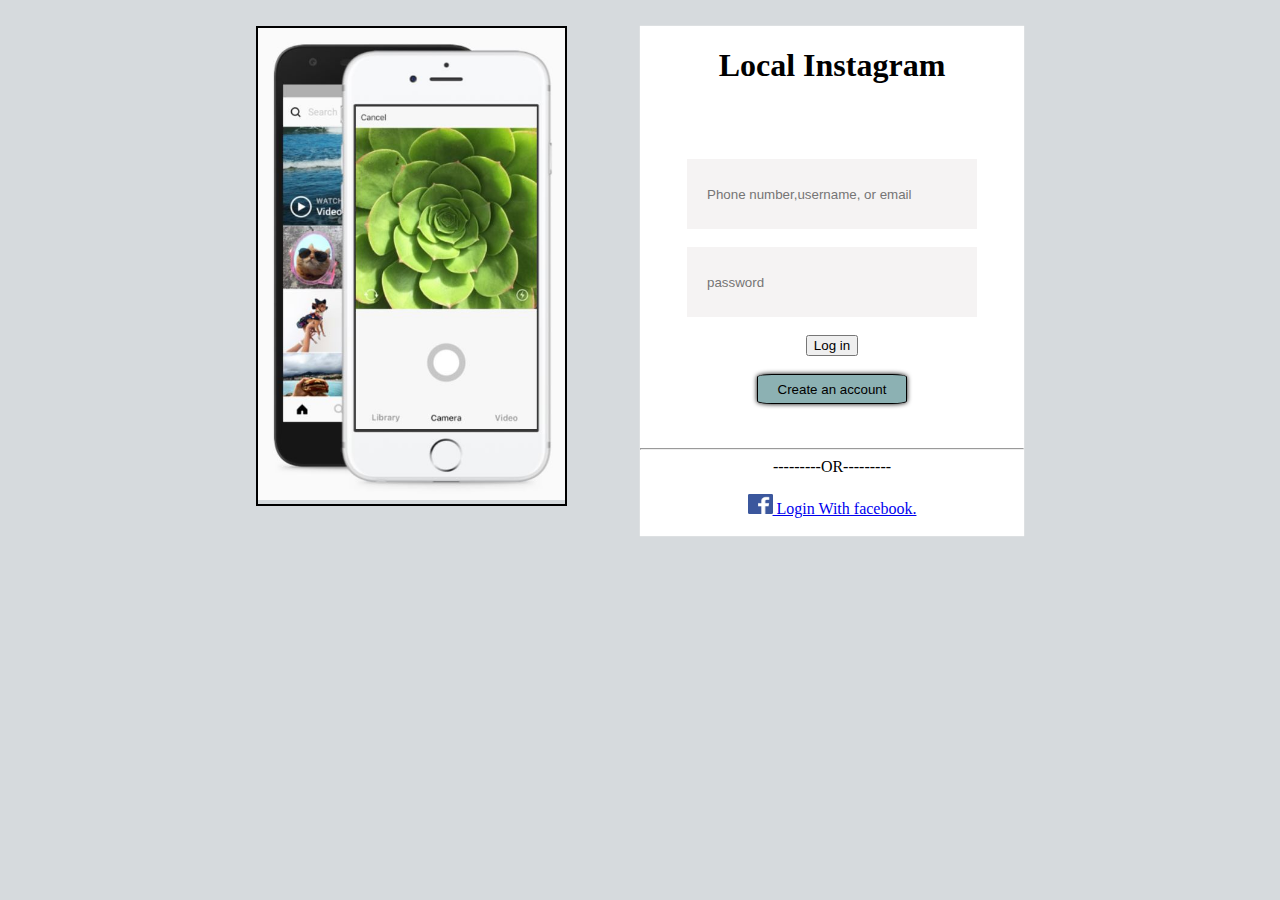
<file: index.html>
<!DOCTYPE html>
<html>
    <head>
        <title>Instagram</title>
        <style>
            body{
                margin: 0px;
            }
            #main{
               position:absolute;
                width: 100%;
                height: 100%;
                background-color: rgb(214, 218, 221);
            }
            #sub{
                margin: 2% 20%;
            }
            #instaphone{
                border:2px solid black;
                float:left;
                width:40%;
                height:100%;
                
            }
            #login{
                float: right;
                background-color: white;
                box-shadow: 0px 0px 1px white;
                width: 50%;
            }
            #mail{
                background-color: rgb(245, 243, 243);
                color: grey;
                height: 30px;
                width: 250px;
            }
            #psw{
                background-color: rgb(245, 243, 243);
                color: grey;
                height: 30px;
                width: 250px;
            }
            #newsign{
                text-decoration: none; 
                color: black;
                
            }
            #Signup
            {
                background-color: rgb(140, 177, 179);
                height: 30px;
                width: 150px;
                border-radius: 10%;
                border: 1px solid black;
                box-shadow: 0px 0px 5px black;
            }
            input{
                border: 0px;
                padding: 20px;
            }
        </style>
    </head>
    <body>
        <!-- Main division -->
        <div id='main'>
            <div id='sub'>
                <!-- Left partition of page -->
                <div id='instaphone'>
                    <img src="insta.jpg" width="100%" height="100%"/>
                </div>
                <!-- Right partition of page -->
                <div id="login">
                    <div id="heading" style="text-align:center;">
                        <H1>Local Instagram</H1>
                        <br><br><br>
                        <form>
                            <input type='email' placeholder="Phone number,username, or email" id='mail' pattern=".+@.+\.com" /><br><br>
                            <input type='password' id='psw' placeholder="password" pattern="[A-Za-z]*[0-9]+"><br><br>
                            <button> Log in </button>
                            <br><br>
                            <button id="Signup" ><a id="newsign" href='signup.html' >Create an account</a></button>
                        </form>
                        <br><br>
                        <hr>
                        ---------OR---------
                        <br><br>
                        <span>
                            <a href="https://www.facebook.com" target='blank'>
                                <img src="fb.jpg" width="25px" height="20px"> Login With facebook.
                            </a>
                        </span>
                        <br>
                        <br>
                    </div>
                </div>
            </div>
            
        </div>
    </body>
</html>
</file>
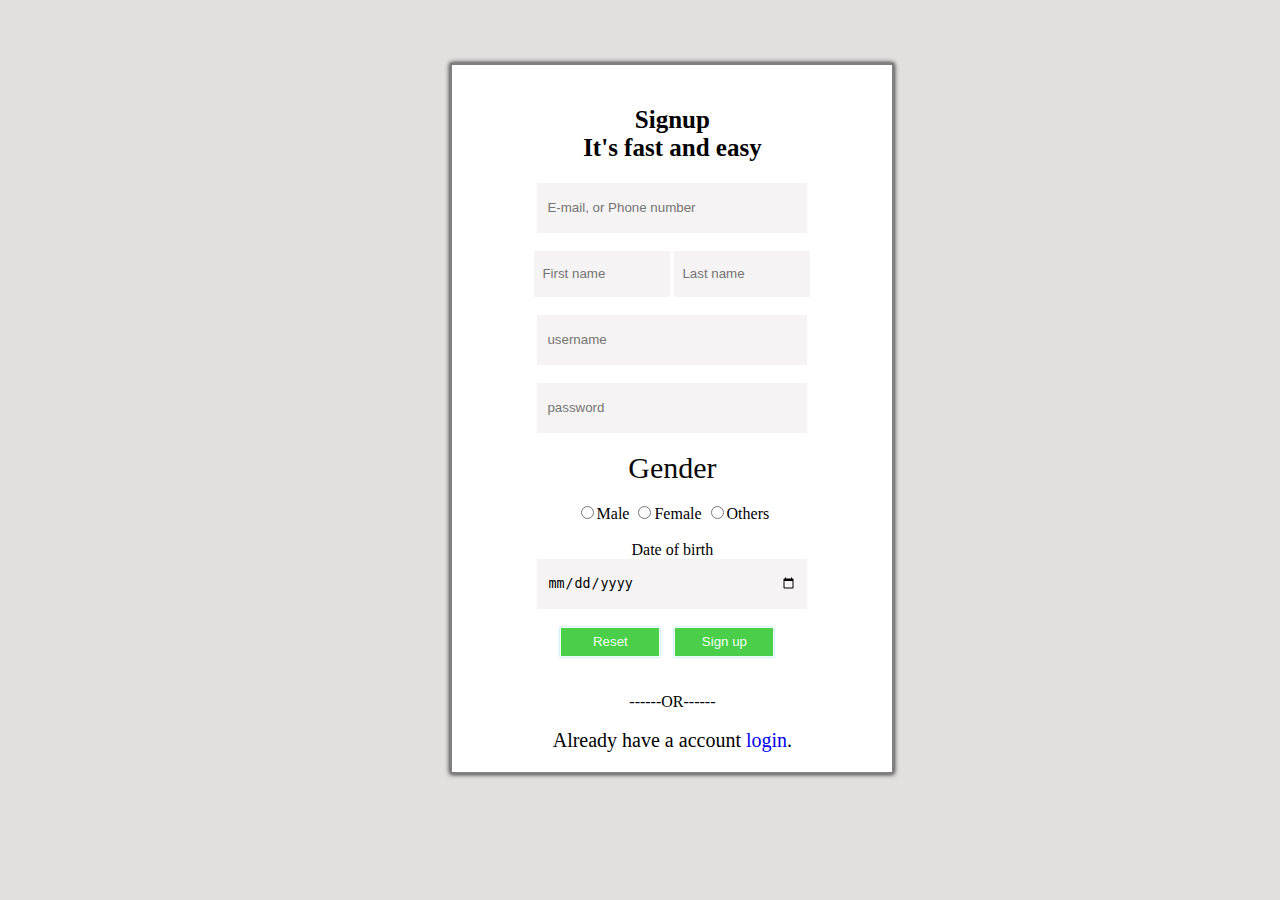
<file: signup.html>
<!DOCTYPE html>
<html lang="en">
<head>
    <meta charset="UTF-8">
    <meta http-equiv="X-UA-Compatible" content="IE=edge">
    <meta name="viewport" content="width=device-width, initial-scale=1.0">
    <title>Document</title>
   <link rel="stylesheet" href="signup.css">
</head>
<body>
    <!-- Main body division -->
    <div class="mainbody">
        <!-- signup form division -->
        <div id='form'>
            <!-- Label for form -->
            <h2>Signup<br> It's fast and easy</h2>
            <!-- form content -->
            <form>
                <input id='textbox' type="email" placeholder="E-mail, or Phone number" required />
                <br><br>
                <input id='name' placeholder="First name" required/>
                <input id='name' placeholder="Last name" required/>
                <br><br>
                <input id='textbox' placeholder="username" required/>
                <br><br>
                <input id='textbox' type='password' placeholder="password" required/>
                <br><br>
                <span style="font-size: 30px; color:rgb(10, 10, 10)">Gender</span><br><br>
                <input type='radio' name='Gender' id="gender"/>Male
                <input type='radio' name='Gender' id="gender"/>Female
                <input type='radio' name='Gender' id="gender"/>Others
                <br><br>
                <span style="text-align: left;">Date of birth</span>
                <br>
                <!-- Date of birth -->
                <input id='textbox' type="date" />
                <br><br>
                <!-- button for reset and signup -->
                <input id='action' type="reset" value='Reset' />
                <button id='action'>Sign up</button>
            </form>
            <br><br>
            ------OR------
            <br><br>
            <!-- Redirect to login page -->
            <span id='login'>
                Already have a account <a href="index.html" style="text-decoration: none;">login</a>.
            </span>
        </div>
    </div>
    
</body>
</html>
</file>
<file: signup.css>
/* Background color */
 body{
    background-color: rgb(226, 223, 223);
}
/* form alingment */
#form{
    background-color:white;
    text-align: center;
    border: 2px solid grey;
    box-shadow: 0px 0px 5px black;
    margin-left: 35%;
    margin-right: 35%;
    margin-top: 5%;
    margin-bottom: 5%;
    padding: 20px;
    width: 400px;
}
/* textbox formatting */
#textbox{
    height: 30px;
    width: 250px;
    background-color: rgb(245, 243, 243);
    border: 0px;
    padding: 10px;
}
/* label formatting */
h2{
    font-size: 25px;
    font-family:Georgia, 'Times New Roman', Times, serif;
    font-style: normal;
    
}
/* button formatting */
#action{
    margin-right: 10px;
    padding: 5px;
    height: 30px;
    width: 100px;
    box-shadow: 0px 0px 2px lightskyblue;
    border: 1px solid;
    background-color:rgb(75, 207, 75);
    color: honeydew;
}
/* link to go back to login page */
#login{
    font-size: 20px;
}
/* textbox for name formatting */
#name{
    width: 120px;
    height: 30px;
    background-color: rgb(245, 243, 243);
    border: 0px;
    padding: 8px;
}
</file>
